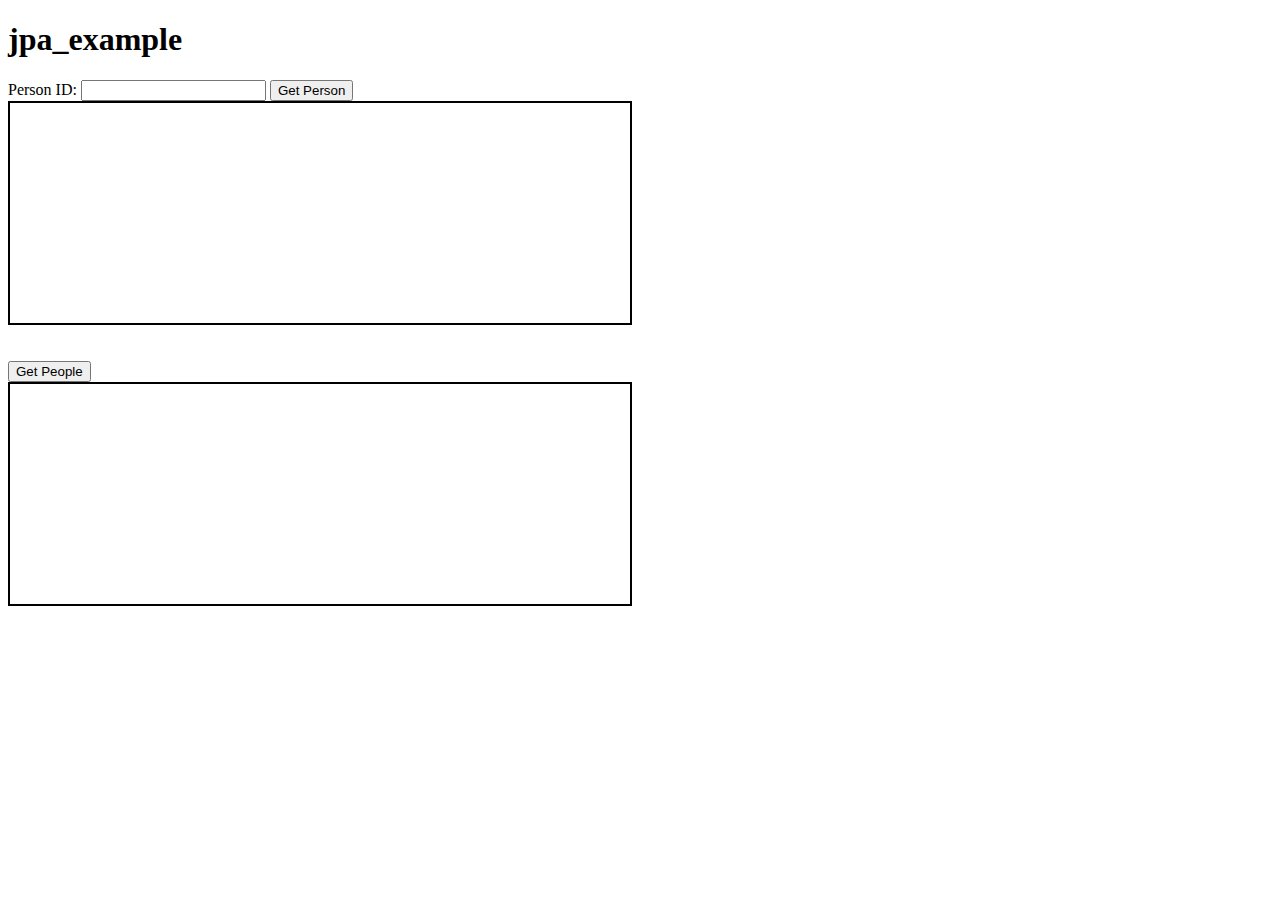
<file: jpa_example/src/main/resources/static/index.html>
<!DOCTYPE html>
<html lang="en">

  <head>

    <meta charset="UTF-8">
    <meta name="viewport" content="width=device-width,initial-scale=1">

    <title>jpa_example</title>

    <style>
      .outputDiv {
        font-family : monospace;
        white-space : pre;
        width : 600px;
        height : 200px;
        border : 2px solid #000000;
        padding : 10px;
        overflow : auto;
      }
    </style>

    <script>

      async function getPerson() {

        const response = await fetch("/api/getByID", {
          method : "POST",
          mode : "cors",
          headers : { "Content-Type": "application/json", "Accept": "application/json" },
          body : JSON.stringify({ id : document.getElementById("personID").value })
        });
        document.getElementById("person").innerHTML = await response.text();

      }

      async function getPeople() {

        const response = await fetch("/api/getByLastName", {
          method : "POST",
          mode : "cors",
          headers : { "Content-Type": "application/json", "Accept": "application/json" },
          body : JSON.stringify({ lastName : "Jackson" })
        });
        document.getElementById("people").innerHTML = await response.text();

      }

    </script>

  </head>

  <body>

    <h1>jpa_example</h1>

    <label for="personID">Person ID: </label><input type="text" id="personID">
    <button onClick="getPerson();">Get Person</button>
    <div id="person" class="outputDiv"></div>

    <br><br>

    <button onClick="getPeople();">Get People</button>
    <div id="people" class="outputDiv"></div>

  </body>

</html>
</file>
